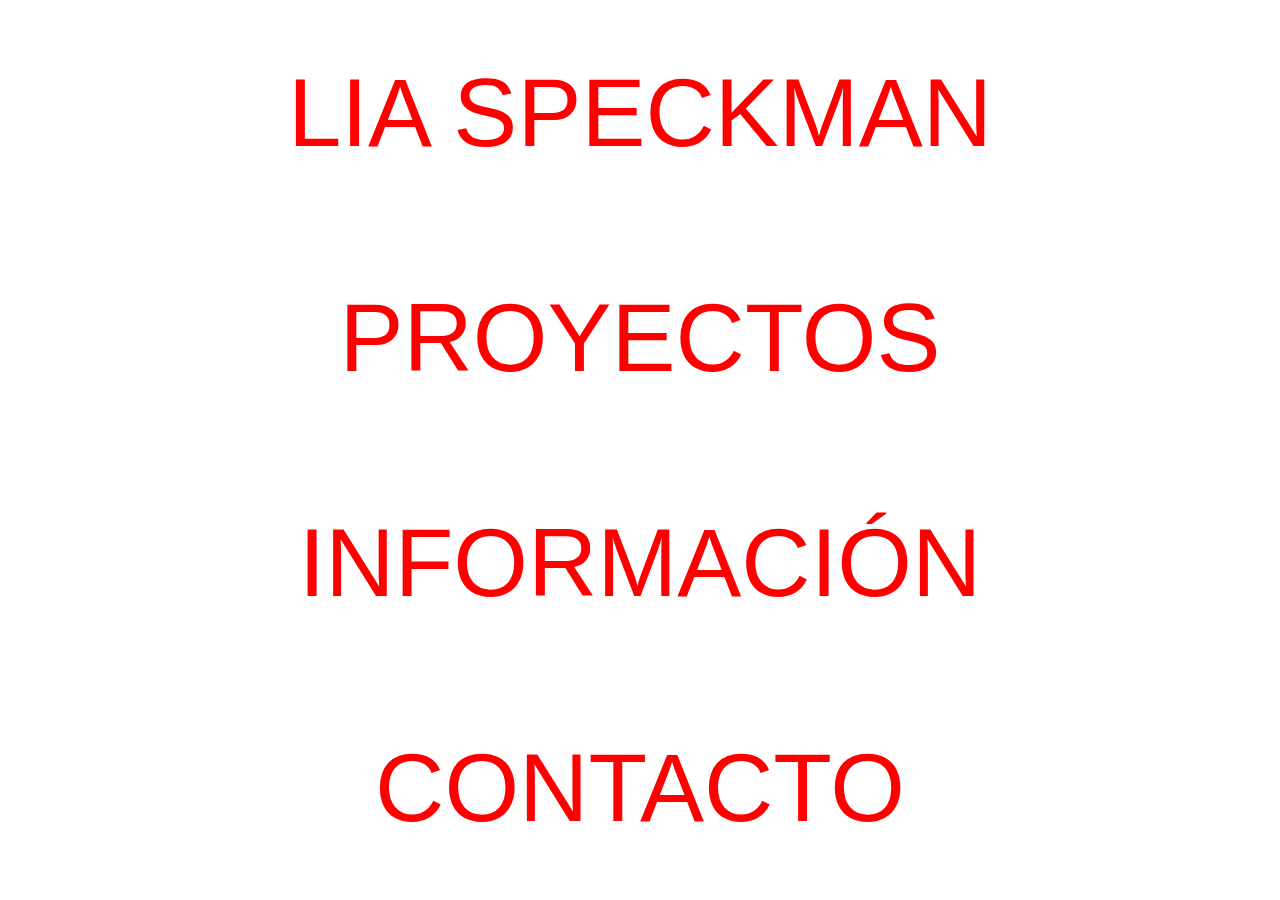
<file: index.html>
<!DOCTYPE html>
<html lang="en">

<head>
  <meta charset="UTF-8">
  <meta http-equiv="X-UA-Compatible" content="IE=edge">
  <meta name="viewport" content="width=device-width, initial-scale=1.0">
  <title>Portafolio Lia</title>
  <link rel="stylesheet" href="style.css">
</head>

<body>
  <ul class="nav">
    <li>LIA SPECKMAN</li>
    <li>PROYECTOS</li>
    <li>INFORMACIÓN</li>
    <li>CONTACTO</li>
  </ul>
</body>

</html>
</file>
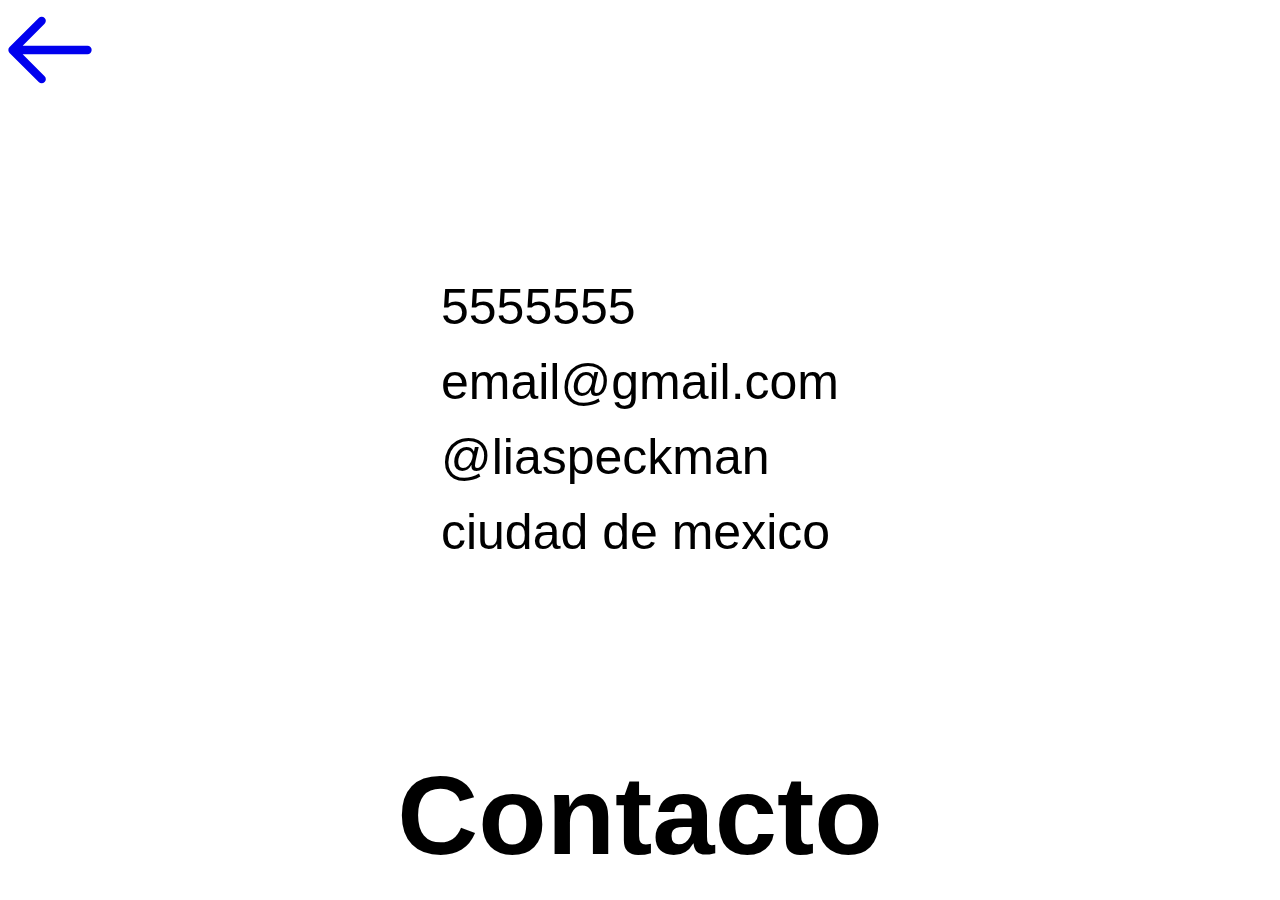
<file: contacto.html>
<!DOCTYPE html>
<html lang="en">

<head>
  <meta charset="UTF-8">
  <meta http-equiv="X-UA-Compatible" content="IE=edge">
  <meta name="viewport" content="width=device-width, initial-scale=1.0">
  <title>Portafolio Lia</title>
  <link rel="stylesheet" href="style.css">
</head>

<body class="contacto">
  <a href="/">
    <svg xmlns="http://www.w3.org/2000/svg" class="h-6 w-6" fill="none" viewBox="0 0 24 24" stroke="currentColor"
      stroke-width="2">
      <path stroke-linecap="round" stroke-linejoin="round" d="M10 19l-7-7m0 0l7-7m-7 7h18" />
    </svg>
  </a>
  <ul>
    <li>5555555</li>
    <li>email@gmail.com</li>
    <li>@liaspeckman</li>
    <li>ciudad de mexico</li>
  </ul>
  <h2>Contacto</h2>
</body>

</html>
</file>
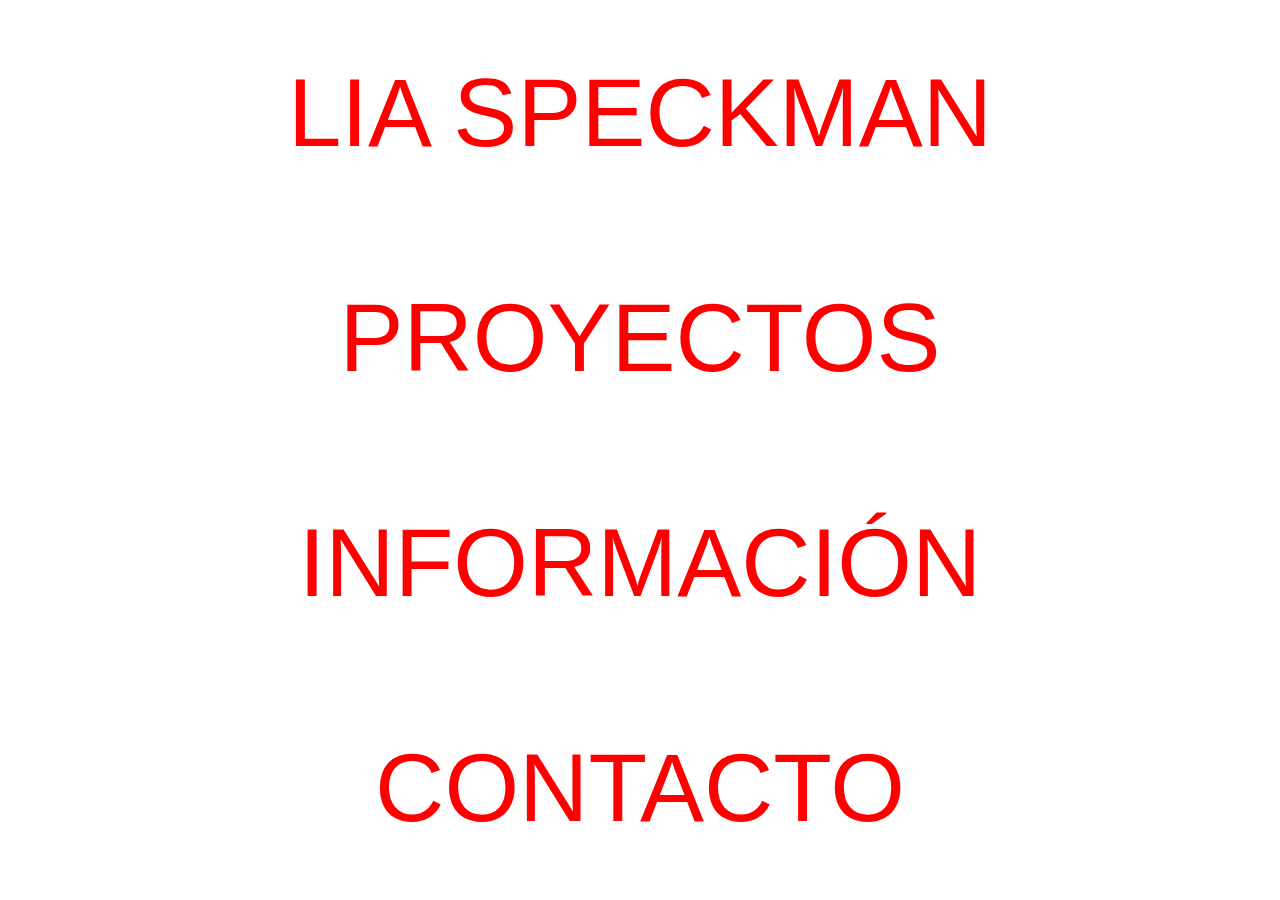
<file: informacion.html>
<!DOCTYPE html>
<html lang="en">

<head>
  <link rel="preconnect" href="https://fonts.googleapis.com">
  <link rel="preconnect" href="https://fonts.gstatic.com" crossorigin>
  <link href="https://fonts.googleapis.com/css2?family=Space+Mono&display=swap" rel="stylesheet">
  <meta charset="UTF-8">
  <meta http-equiv="X-UA-Compatible" content="IE=edge">
  <meta name="viewport" content="width=device-width, initial-scale=1.0">
  <title>Portafolio Lia</title>
  <link rel="stylesheet" href="style.css">
</head>

<body>
  <ul class="nav">
    <li>LIA SPECKMAN</li>
    <li>PROYECTOS</li>
    <li>INFORMACIÓN</li>
    <li>CONTACTO</li>
  </ul>
</body>

</html>
</file>
<file: style.css>
/* Reset */
*,
*::before,
*::after {
  box-sizing: border-box;
}

body,
h1,
h2,
h3,
h4,
h5,
p,
figure,
picture {
  margin: 0;
}

body {
  line-height: 1.5;
  min-height: 100vh;
}

ul {
  margin: 0;
  padding-inline: 0;
}

li {
  list-style: none;
}

img,
picture {
  max-width: 100%;
  display: block;
}

@media (prefers-reduced-motion: reduce) {
  *,
  *::before,
  *::after {
    animation-duration: 0.01ms !important;
    animation-iteration-count: 1 !important;
    transition-duration: 0.01ms !important;
    scroll-behaviour: auto !important;
  }
}

/* Variables */
:root {
  /* 1. Colores */
  --black: #000000;
  --white: #ffffff;
  /* 2. Tipografía */
  --font-sans: sans-serif;
  --font-size-1: 1rem;
  --font-size-2: 1.1rem;
  --font-size-3: 1.25rem;
  --font-size-4: 1.5rem;
  --font-size-5: 2rem;
  --font-size-6: 2.5rem;
  --font-size-fluid-1: clamp(1rem, 4vw, 1.5rem);
  --font-size-fluid-2: clamp(1.5rem, 6vw, 2.5rem);
  --font-size-fluid-3: clamp(2rem, 9vw, 3.5rem);
  /* 3. Layouts */
  --size-mobile: 414px;
  --size-desktop: 1440px;
}

/* Base */
body {
  font-family: var(--font-sans);
  background-color: var(--white);
  color: var(--black);
}

/* Nav */
.nav {
  height: 100vh;
  background-image: url(https://res.cloudinary.com/drxxkpnvq/image/upload/v1650999230/nav_oxtm6a.jpg);
  background-repeat: no-repeat;
  background-size: contain;
  background-position: center center;
  display: grid;
  place-items: center;
}
.nav li {
  --font-size-home: clamp(4.5rem, 10vw, 6rem);
  text-align: center;
  color: red;
  font-size: var(--font-size-home);
}

/* Contacto */
.contacto {
  display: grid;
  grid-template-rows: auto 1fr auto;
}
.contacto a svg {
  width: 100px;
}
.contacto ul {
  display: grid;
  place-content: center;
}
.contacto ul li {
  font-size: 50px;
}
.contacto h2 {
  --font-size-home: clamp(5.5rem, 10vw, 7rem);
  font-size: var(--font-size-home);
  display: grid;
  place-content: center;
}

.sr-only {
  position: absolute;
  width: 1px;
  height: 1px;
  padding: 0;
  margin: -1px;
  overflow: hidden;
  clip: rect(0, 0, 0, 0);
  white-space: nowrap;
  border-width: 0;
}
/* Proyectos */
.proyectos {
  display: grid;
  grid-template-columns: repeat(3, 1fr);
  grid-template-rows: auto auto auto;
}
.proyectos h2{
  
}
.proyectos p:first-of-type{
  background: blue;
}
.proyectos p:last-of-type{
    background: red;
}
/* .proyectos img{
} */
.proyectos .imagenes{
  
}
</file>
